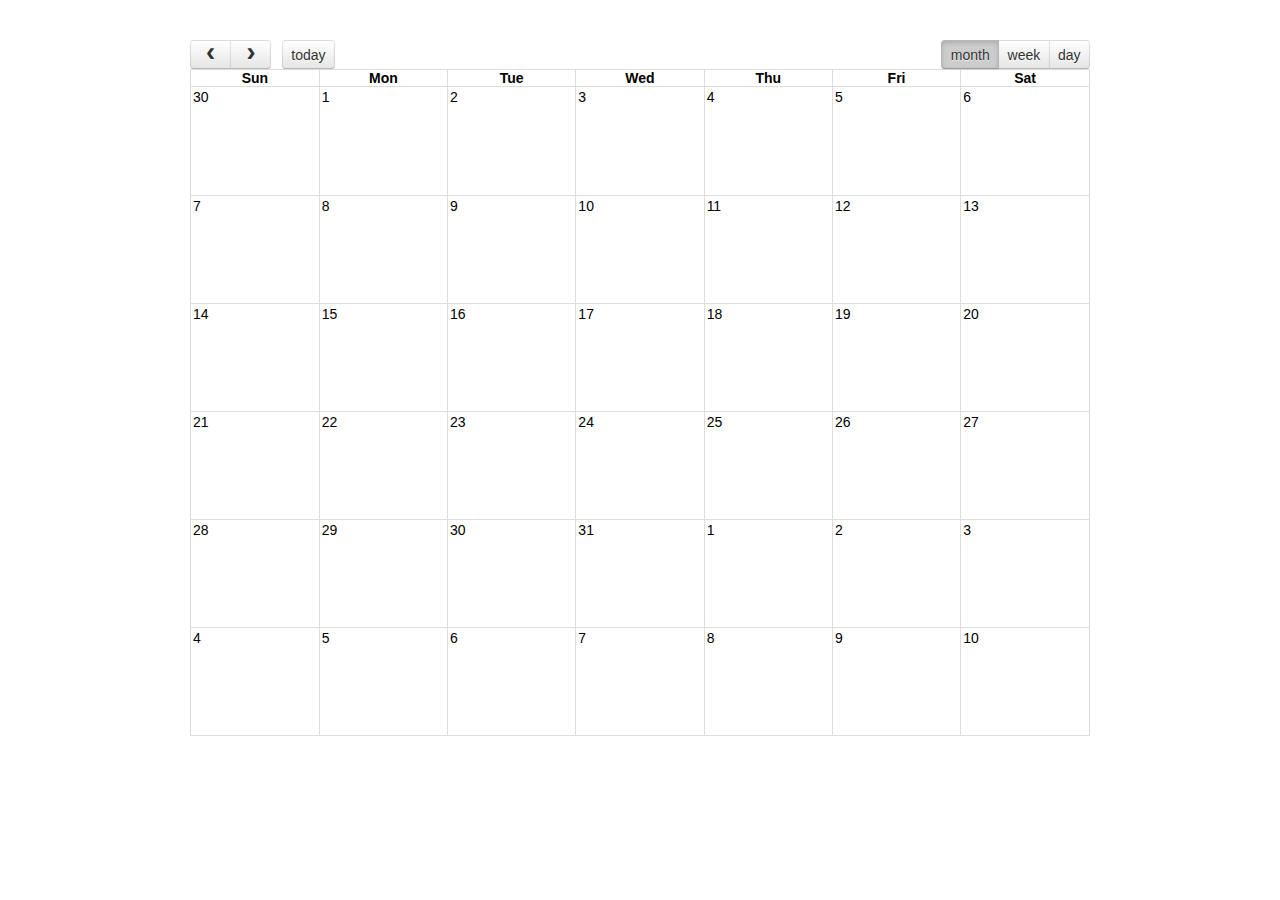
<file: FullCalendar/js/fullcalendar/demos/agenda-views.html>
<!DOCTYPE html>
<html>
<head>
<meta charset='utf-8' />
<link href='../fullcalendar.min.css' rel='stylesheet' />
<link href='../fullcalendar.print.min.css' rel='stylesheet' media='print' />
<script src='../lib/moment.min.js'></script>
<script src='../lib/jquery.min.js'></script>
<script src='../fullcalendar.min.js'></script>
<script>

	$(document).ready(function() {
		
		$('#calendar').fullCalendar({
			header: {
				left: 'prev,next today',
				center: 'title',
				right: 'month,agendaWeek,agendaDay,listWeek'
			},
			defaultDate: '2017-05-12',
			navLinks: true, // can click day/week names to navigate views
			editable: true,
			eventLimit: true, // allow "more" link when too many events
			events: [
				{
					title: 'All Day Event',
					start: '2017-05-01'
				},
				{
					title: 'Long Event',
					start: '2017-05-07',
					end: '2017-05-10'
				},
				{
					id: 999,
					title: 'Repeating Event',
					start: '2017-05-09T16:00:00'
				},
				{
					id: 999,
					title: 'Repeating Event',
					start: '2017-05-16T16:00:00'
				},
				{
					title: 'Conference',
					start: '2017-05-11',
					end: '2017-05-13'
				},
				{
					title: 'Meeting',
					start: '2017-05-12T10:30:00',
					end: '2017-05-12T12:30:00'
				},
				{
					title: 'Lunch',
					start: '2017-05-12T12:00:00'
				},
				{
					title: 'Meeting',
					start: '2017-05-12T14:30:00'
				},
				{
					title: 'Happy Hour',
					start: '2017-05-12T17:30:00'
				},
				{
					title: 'Dinner',
					start: '2017-05-12T20:00:00'
				},
				{
					title: 'Birthday Party',
					start: '2017-05-13T07:00:00'
				},
				{
					title: 'Click for Google',
					url: 'http://google.com/',
					start: '2017-05-28'
				}
			]
		});
		
	});

</script>
<style>

	body {
		margin: 40px 10px;
		padding: 0;
		font-family: "Lucida Grande",Helvetica,Arial,Verdana,sans-serif;
		font-size: 14px;
	}

	#calendar {
		max-width: 900px;
		margin: 0 auto;
	}

</style>
</head>
<body>

	<div id='calendar'></div>

</body>
</html>
</file>
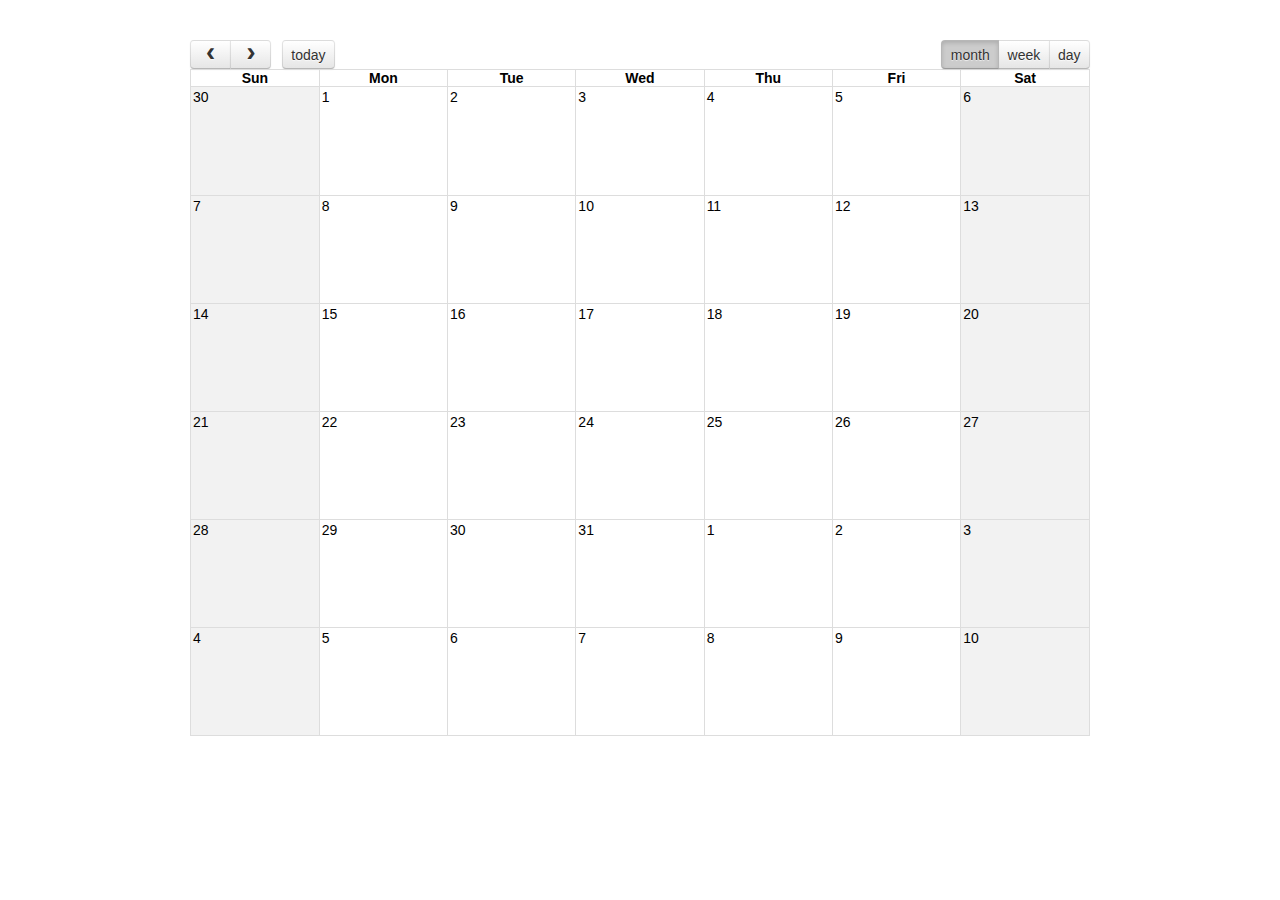
<file: FullCalendar/js/fullcalendar/demos/background-events.html>
<!DOCTYPE html>
<html>
<head>
<meta charset='utf-8' />
<link href='../fullcalendar.min.css' rel='stylesheet' />
<link href='../fullcalendar.print.min.css' rel='stylesheet' media='print' />
<script src='../lib/moment.min.js'></script>
<script src='../lib/jquery.min.js'></script>
<script src='../fullcalendar.min.js'></script>
<script>

	$(document).ready(function() {

		$('#calendar').fullCalendar({
			header: {
				left: 'prev,next today',
				center: 'title',
				right: 'month,agendaWeek,agendaDay,listMonth'
			},
			defaultDate: '2017-05-12',
			navLinks: true, // can click day/week names to navigate views
			businessHours: true, // display business hours
			editable: true,
			events: [
				{
					title: 'Business Lunch',
					start: '2017-05-03T13:00:00',
					constraint: 'businessHours'
				},
				{
					title: 'Meeting',
					start: '2017-05-13T11:00:00',
					constraint: 'availableForMeeting', // defined below
					color: '#257e4a'
				},
				{
					title: 'Conference',
					start: '2017-05-18',
					end: '2017-05-20'
				},
				{
					title: 'Party',
					start: '2017-05-29T20:00:00'
				},

				// areas where "Meeting" must be dropped
				{
					id: 'availableForMeeting',
					start: '2017-05-11T10:00:00',
					end: '2017-05-11T16:00:00',
					rendering: 'background'
				},
				{
					id: 'availableForMeeting',
					start: '2017-05-13T10:00:00',
					end: '2017-05-13T16:00:00',
					rendering: 'background'
				},

				// red areas where no events can be dropped
				{
					start: '2017-05-24',
					end: '2017-05-28',
					overlap: false,
					rendering: 'background',
					color: '#ff9f89'
				},
				{
					start: '2017-05-06',
					end: '2017-05-08',
					overlap: false,
					rendering: 'background',
					color: '#ff9f89'
				}
			]
		});
		
	});

</script>
<style>

	body {
		margin: 40px 10px;
		padding: 0;
		font-family: "Lucida Grande",Helvetica,Arial,Verdana,sans-serif;
		font-size: 14px;
	}

	#calendar {
		max-width: 900px;
		margin: 0 auto;
	}

</style>
</head>
<body>

	<div id='calendar'></div>

</body>
</html>
</file>
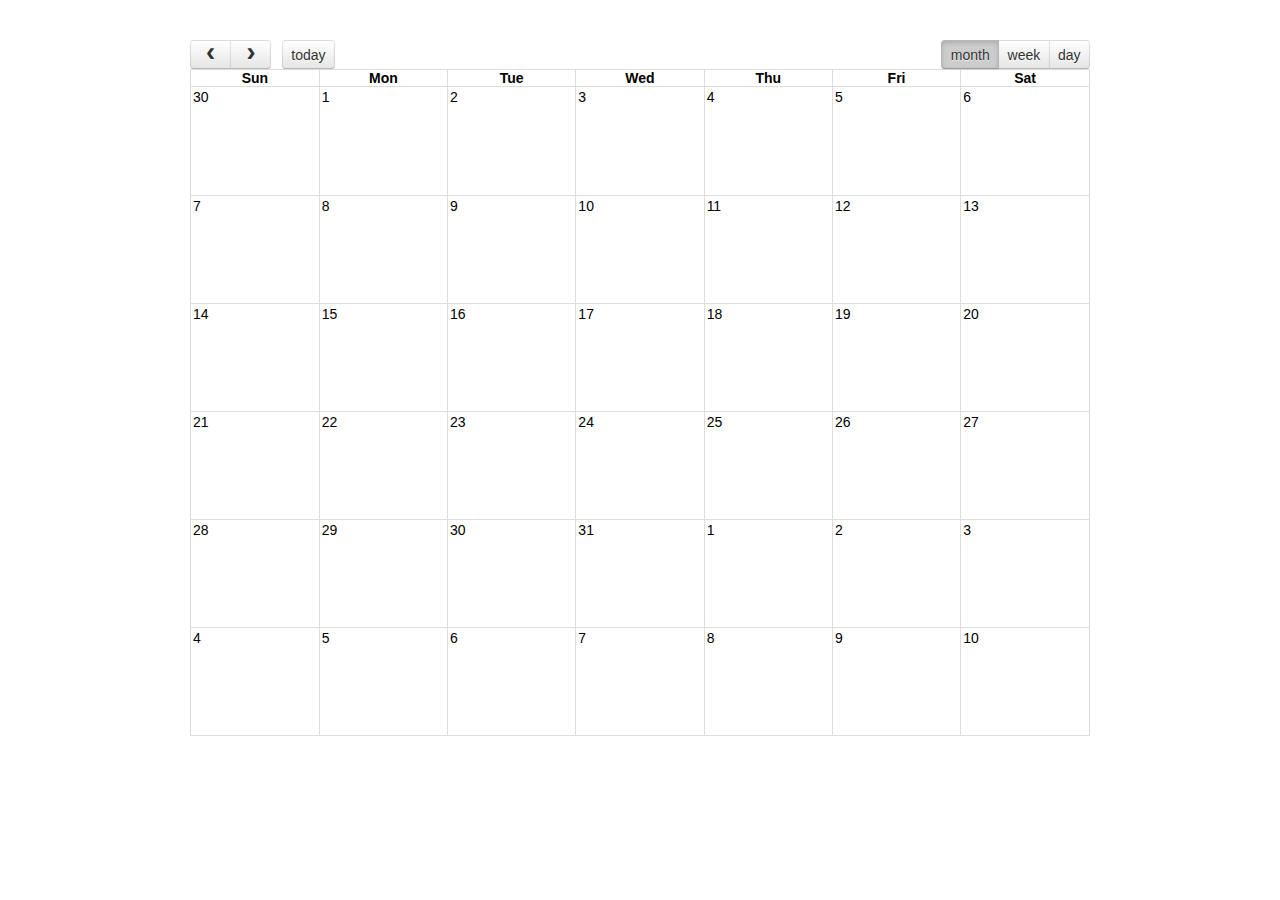
<file: FullCalendar/js/fullcalendar/demos/basic-views.html>
<!DOCTYPE html>
<html>
<head>
<meta charset='utf-8' />
<link href='../fullcalendar.min.css' rel='stylesheet' />
<link href='../fullcalendar.print.min.css' rel='stylesheet' media='print' />
<script src='../lib/moment.min.js'></script>
<script src='../lib/jquery.min.js'></script>
<script src='../fullcalendar.min.js'></script>
<script>

	$(document).ready(function() {
		
		$('#calendar').fullCalendar({
			header: {
				left: 'prev,next today',
				center: 'title',
				right: 'month,basicWeek,basicDay'
			},
			defaultDate: '2017-05-12',
			navLinks: true, // can click day/week names to navigate views
			editable: true,
			eventLimit: true, // allow "more" link when too many events
			events: [
				{
					title: 'All Day Event',
					start: '2017-05-01'
				},
				{
					title: 'Long Event',
					start: '2017-05-07',
					end: '2017-05-10'
				},
				{
					id: 999,
					title: 'Repeating Event',
					start: '2017-05-09T16:00:00'
				},
				{
					id: 999,
					title: 'Repeating Event',
					start: '2017-05-16T16:00:00'
				},
				{
					title: 'Conference',
					start: '2017-05-11',
					end: '2017-05-13'
				},
				{
					title: 'Meeting',
					start: '2017-05-12T10:30:00',
					end: '2017-05-12T12:30:00'
				},
				{
					title: 'Lunch',
					start: '2017-05-12T12:00:00'
				},
				{
					title: 'Meeting',
					start: '2017-05-12T14:30:00'
				},
				{
					title: 'Happy Hour',
					start: '2017-05-12T17:30:00'
				},
				{
					title: 'Dinner',
					start: '2017-05-12T20:00:00'
				},
				{
					title: 'Birthday Party',
					start: '2017-05-13T07:00:00'
				},
				{
					title: 'Click for Google',
					url: 'http://google.com/',
					start: '2017-05-28'
				}
			]
		});
		
	});

</script>
<style>

	body {
		margin: 40px 10px;
		padding: 0;
		font-family: "Lucida Grande",Helvetica,Arial,Verdana,sans-serif;
		font-size: 14px;
	}

	#calendar {
		max-width: 900px;
		margin: 0 auto;
	}

</style>
</head>
<body>

	<div id='calendar'></div>

</body>
</html>
</file>
